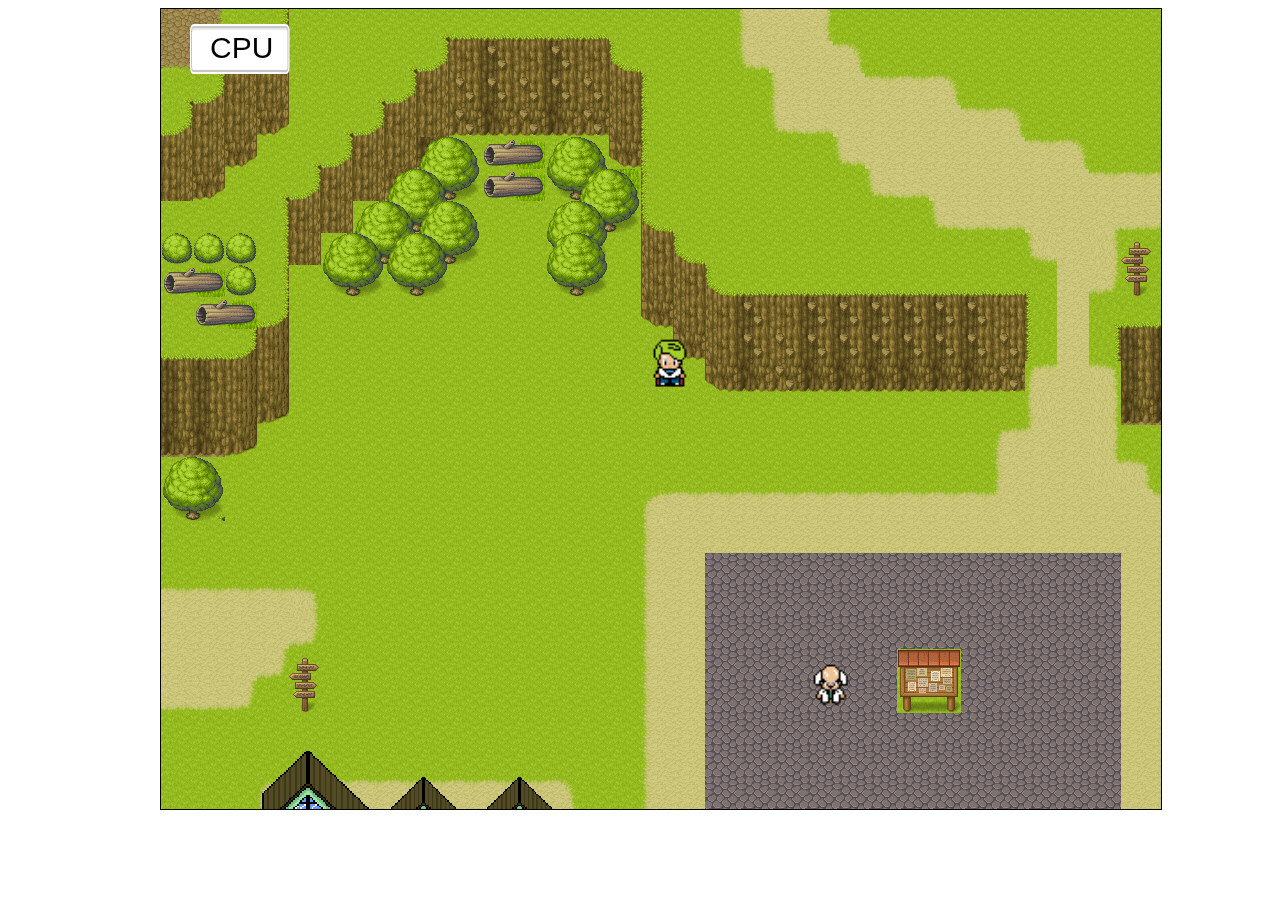
<file: HeroOfCS/hocs.html>
<html>

    <head>
        <title>Hero Of CS</title>

        <style>
            #wrapper {
                width: 960;
                height: 640;
                right: 520;
                padding-left: 0;
                padding-right: 0;
                margin-left: auto;
                margin-right: auto;
                display: block;
            }

            canvas {
                position: absolute;
            }

            #game {
                border: 1px solid black;
            }

            #piano {
				border: 1px solid black;
                top: 100px;
                left: 650px;
                display: none;
			}

            #maze {
               border: 1px solid black;
               top: 100px;
               left: 600px;
               display: none;
            }

            #maze2 {
               border: 1px solid black;
               top: 100px;
               left: 600px;
               display: none;
            }

            #spin {
              border: 1px solid black;
              top: 100px;
              left: 600px;
              display: none;
            }

            #spin2 {
              border: 1px solid black;
              top: 100px;
              left: 600px;
              display: none;
            }

            #shoot {
             border: 1px solid black;
             top: 100px;
             left: 600px;
             display: none;
            }

            #end {
                display: none;
            }

        </style>

    </head>

    <body>
        <div id="wrapper">
            <canvas id="game" width="1000" height="800"></canvas>
            <canvas id="front" width="1000" height="800"></canvas>
            <canvas id="dialog" width="1000" height="800"></canvas>
            <canvas id="map" width="1000" height="800"></canvas>
            <canvas id="piano" style="background: white;" width="400" height="640"></canvas>
            <canvas id="maze2" style="background: white;" width="495" height="600"></canvas>
            <canvas id="maze" style="background: white;" width="495" height="495"></canvas>
            <canvas id="spin" style="background: white;" width="500" height="600"></canvas>
            <canvas id="spin2" width="500" height="600"></canvas>
            <canvas id="shoot" style="background: white;" width="500" height="600"></canvas>
            <canvas id="end" style="background: black;" width="1000" height="800"></canvas>
        </div>

        <audio id="pianosong" loop>
    			<source src="miniGame/Piano/piano.mp3" type="audio/mp3">
		</audio>
		<audio id="player2">

		<audio id="player">
    			<source src="miniGame/Piano/true.mp3" type="audio/mp3">
		</audio>
		<audio id="player2">
    			<source src="miniGame/Piano/false.mp3" type="audio/mp3">
		</audio>
        <audio id="theme" loop>
    			<source src="asset/audio/theme.mp3" type="audio/mp3">
		</audio>
        <audio id="win">
    			<source src="asset/audio/win.mp3" type="audio/mp3">
		</audio>

        <script type="text/javascript" src="miniGame/Spin/spin.js"></script>
        <script type="text/javascript" src="miniGame/Shoot/shoot.js"></script>
        <script type="text/javascript" src="miniGame/Maze/maze.js"></script>
        <script type="text/javascript" src="miniGame/Piano/pianoTile.js"></script>
        <script type="text/javascript" src="src/Variable.js"></script>
        <script type="text/javascript" src="src/ImageLoader.js"></script>
        <script type="text/javascript" src="src/Entity.js"></script>
        <script type="text/javascript" src="src/MapRender.js"></script>
        <script type="text/javascript" src="src/PopUp.js"></script>
        <script type="text/javascript" src="src/MapChange.js"></script>
        <script type="text/javascript" src="src/Player.js"></script>
        <script type="text/javascript" src="src/Npc.js"></script>
        <script type="text/javascript" src="src/MissionChange.js"></script>
        <script type="text/javascript" src="src/GameEngine.js"></script>
    </body>

</html>
</file>
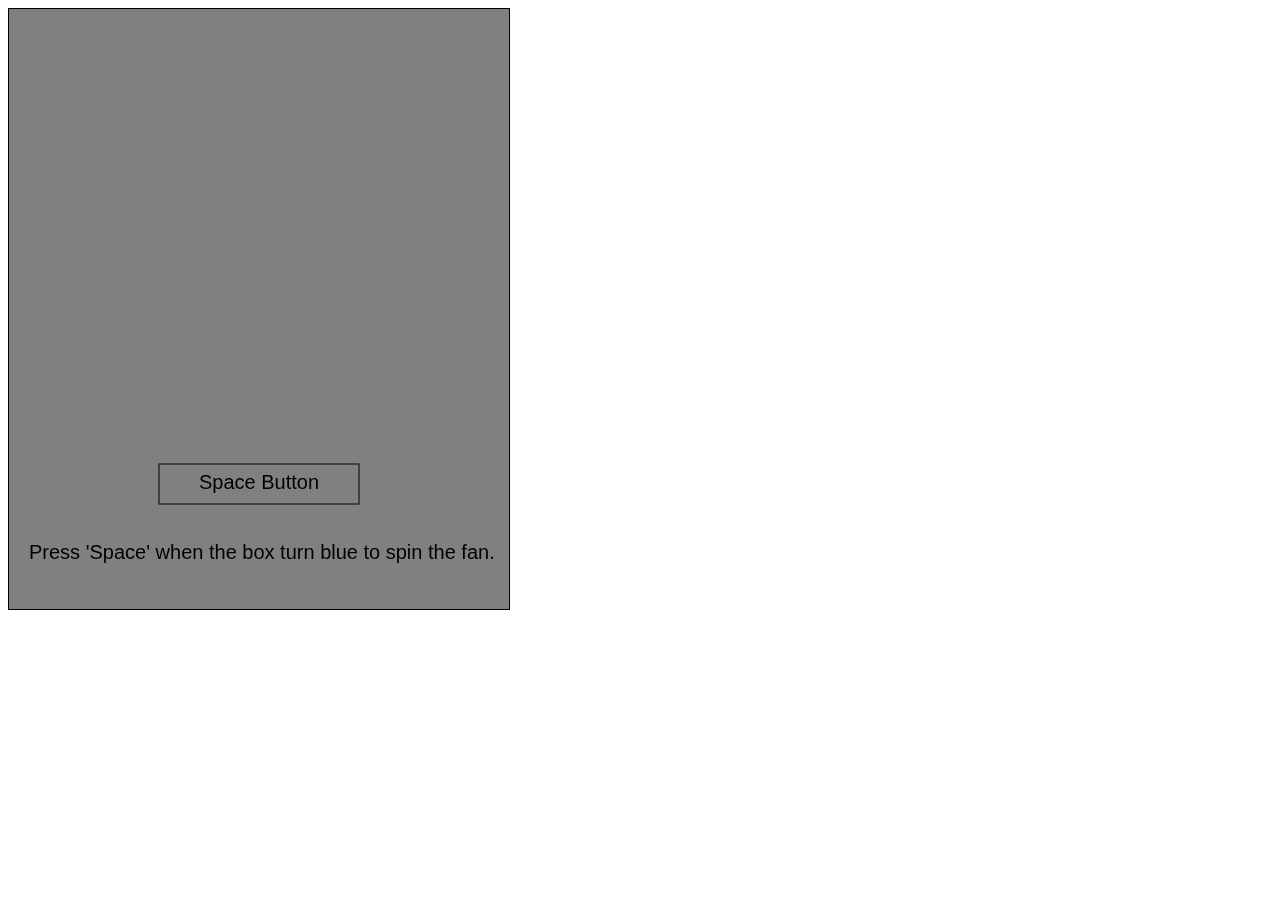
<file: HeroOfCS/miniGame/Spin/spin.html>
<html>

    <head>

        <title>Hero Of CS</title>

		<style>

        canvas {
            position: absolute;
        }

		#spin {
            border: 1px solid black;
        }

		</style>

    </head>

    <body>

        <div id="wrapper">
            <canvas id="spin" style="background:grey;" width="500" height="600"></canvas>
            <canvas id="spin2" width="500" height="600"></canvas>
            <script type="text/javascript" src="spin.js"></script>
        </div>

	</body>

</html>
</file>
